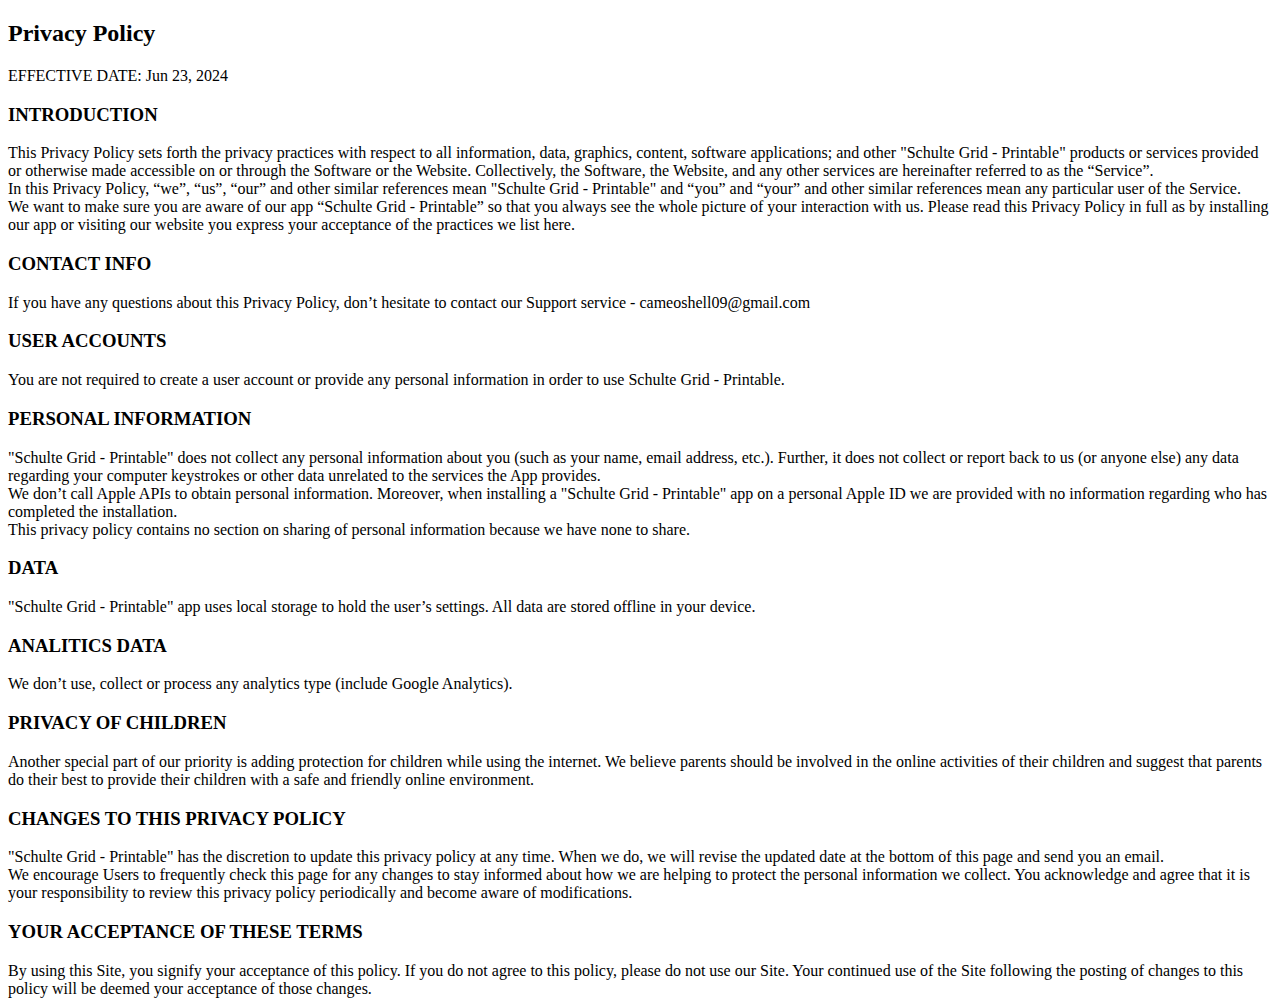
<file: privacy-policy.html>
<!DOCTYPE html>
<html lang="en">

<head>
  <meta charset="UTF-8">
  <meta name="viewport" content="width=device-width, initial-scale=1.0">
  
  <link rel="apple-touch-icon" sizes="180x180" href="favicon/apple-touch-icon.png">
  <link rel="icon" type="image/png" sizes="32x32" href="favicon/favicon-32x32.png">
  <link rel="icon" type="image/png" sizes="16x16" href="favicon/favicon-16x16.png">
  <link rel="manifest" href="favicon/site.webmanifest">
  
  <title>Schulte Grid - Printable</title>
</head>

<body>
  <h2>Privacy Policy</h2>

  <div>EFFECTIVE DATE: Jun 23, 2024</div>


  <h3>INTRODUCTION</h3>

  <div>This Privacy Policy sets forth the privacy practices with respect to all information, data, graphics, content,
    software applications; and other "Schulte Grid - Printable" products or services provided or otherwise made
    accessible on or through the Software or the Website. Collectively, the Software, the Website, and any other services are hereinafter referred to as the “Service”.</div>

  <div>In this Privacy Policy, “we”, “us”, “our” and other similar references mean "Schulte Grid - Printable" and
    “you” and “your” and other similar references mean any particular user of the Service.</div>

  <div>We want to make sure you are aware of our app “Schulte Grid - Printable” so that you always see the
    whole picture of your interaction with us. Please read this Privacy Policy in full as by installing our app or
    visiting our website you express your acceptance of the practices we list here.</div>

  <h3>CONTACT INFO</h3>

  <div>If you have any questions about this Privacy Policy, don’t hesitate to contact our Support service -
    cameoshell09@gmail.com </div>


  <h3>USER ACCOUNTS</h3>

  <div>You are not required to create a user account or provide any personal information in order to use Schulte Grid - Printable.</div>

  <h3>PERSONAL INFORMATION</h3>

  <div>"Schulte Grid - Printable" does not collect any personal information about you (such as your name, email
    address, etc.). Further, it does not collect or report back to us (or anyone else) any data regarding your computer
    keystrokes or other data unrelated to the services the App provides.</div>

  <div>We don’t call Apple APIs to obtain personal information. Moreover, when installing a "Schulte Grid - Printable" app
    on a personal Apple ID we are provided with no information regarding who has completed the
    installation.</div>

  <div>This privacy policy contains no section on sharing of personal information because we have none to share.</div>

  <h3>DATA</h3>

  <div>"Schulte Grid - Printable" app uses local storage to hold the user’s settings. All data are stored
    offline in your device.</div>

  <h3>ANALITICS DATA</h3>

  <div>We don’t use, collect or process any analytics type (include Google Analytics).</div>

  <h3>PRIVACY OF CHILDREN</h3>

  <div>Another special part of our priority is adding protection for children while using the internet. We believe
    parents should be involved in the online activities of their children and suggest that parents do their best to
    provide their children with a safe and friendly online environment.</div>

  <h3>CHANGES TO THIS PRIVACY POLICY</h3>

  <div>"Schulte Grid - Printable" has the discretion to update this privacy policy at any time. When we do, we will
    revise the updated date at the bottom of this page and send you an email. </div>

  <div>We encourage Users to frequently check this page for any changes to stay informed about how we are helping to
    protect the personal information we collect. You acknowledge and agree that it is your responsibility to review this
    privacy policy periodically and become aware of modifications.</div>

  <h3>YOUR ACCEPTANCE OF THESE TERMS</h3>

  <div>By using this Site, you signify your acceptance of this policy. If you do not agree to this policy, please do not
    use our Site. Your continued use of the Site following the posting of changes to this policy will be deemed your
    acceptance of those changes.</div>
</body>

</html>
</file>
